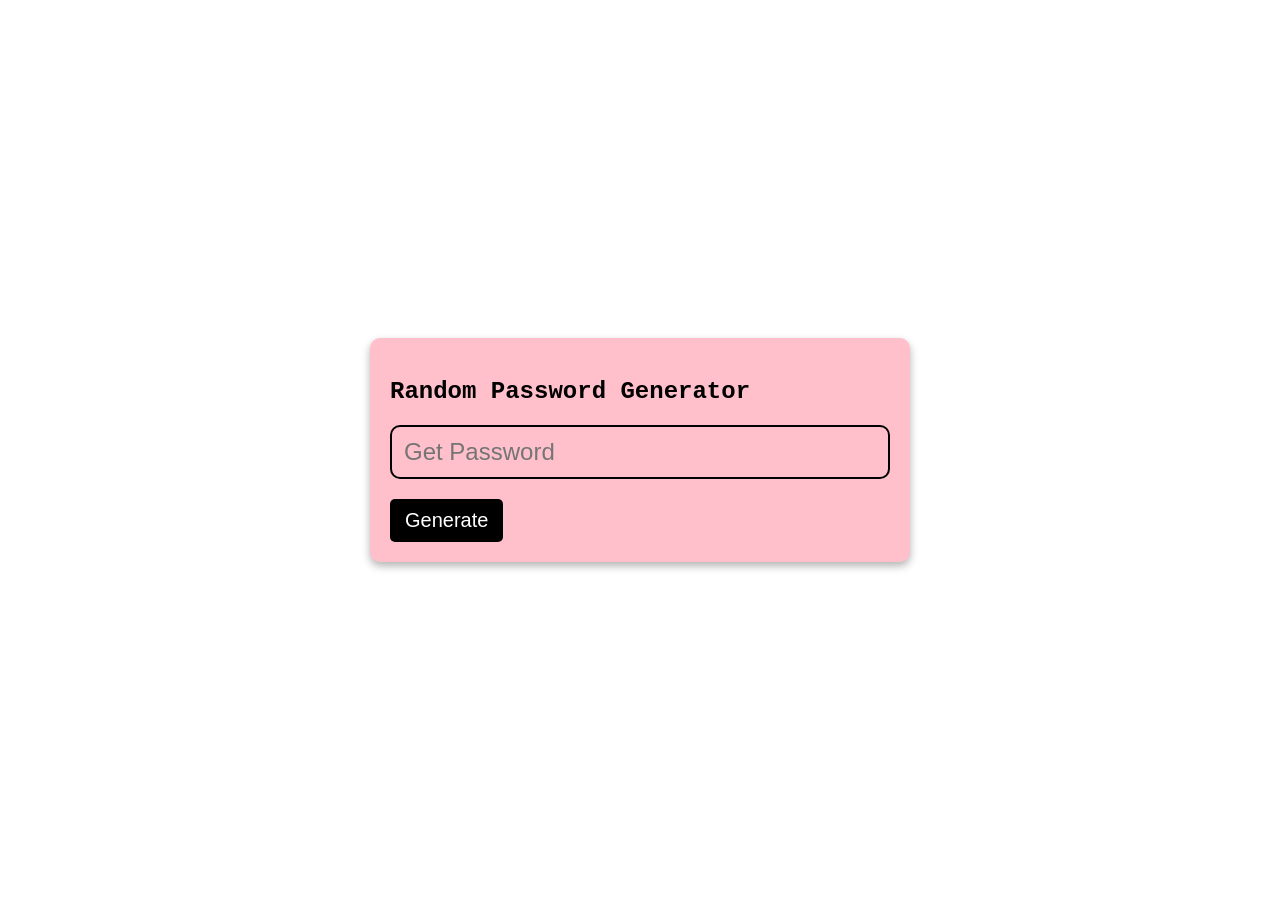
<file: index.html>
<!DOCTYPE html>
<html lang="en">
<head>
    <meta charset="UTF-8">
    <meta name="viewport" content="width=device-width, initial-scale=1.0">
    <title>Password Generator</title>
    <link rel="stylesheet" href="style/password.css">
</head>
<body>
    <div class="password-container">
        <div class="heading">
            <h2>Random Password Generator</h2>
        </div>

        <div class="password">
            <input class="js-password-input" type="text" placeholder="Get Password" readonly>
            
        </div>

        <div class="pass-generate js-pass-generate">
            <button>Generate</button>
        </div>
    </div>
    <script src="script/password.js"></script>
</body>
</html>
</file>
<file: style/password.css>
body{
    display: flex;
    justify-content: center;
    height: 100dvh;
    align-items: center;
    margin: 0;
    font-family: 'Courier New', Courier, monospace;
}

.password-container{
    background-color: pink;
    padding: 20px;
    width: 500px;
    
    border-radius: 10px;
    box-shadow: 0 4px 8px rgba(0,0,0,0.3) ;
}
.password{
    border: solid 2px black;
    padding:10px;
    border-radius: 10px;
    display: flex;
    justify-content: space-between;
    align-items: center;

}
.password input{
    border: none;
    background-color: transparent;
    outline: none;
    font-size: 24px;
    letter-spacing: 2px;

}
.password input::placeholder{
    letter-spacing: 0;
}

.pass-generate button{
    background-color: black;
    color: white;
    border: none;
    border-radius: 5px;
    padding: 10px 15px;
    font-size: 20px;
    margin-top: 20px;
    cursor: pointer;

}
.pass-generate button:hover{
    background-color: rgb(40, 40, 40);
}
.pass-generate button:active{
    transform: scale(0.95);
}
</file>
